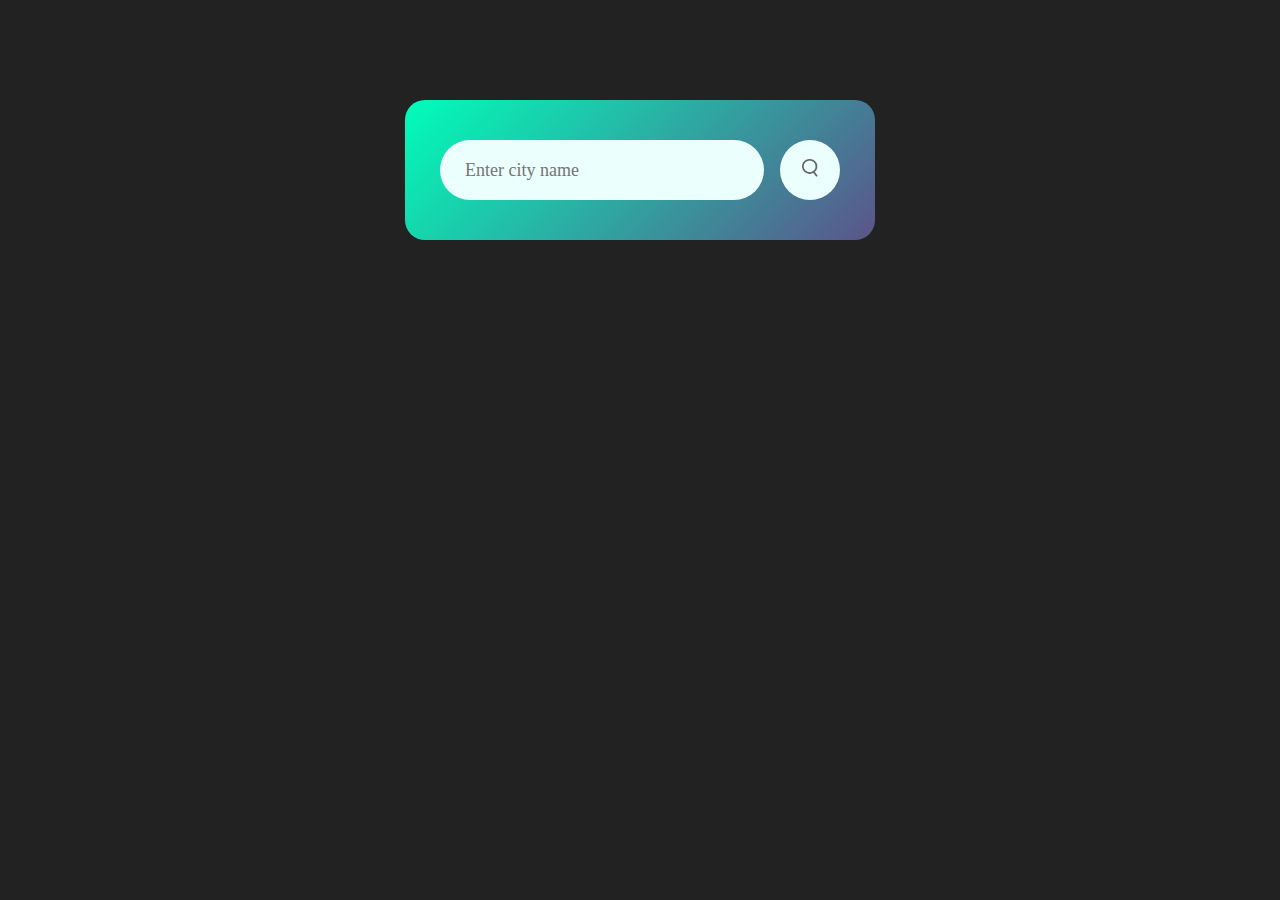
<file: weather app/index.html>
<!DOCTYPE html>
<html lang="en">
<head>
    <meta charset="UTF-8">
    <meta name="viewport" content="width=device-width, initial-scale=1.0">
    <title>Weather App</title>
    <link rel="stylesheet" href="style.css">
</head>
<body>
    <div class="card">
        <div class="search">
            <input type="text"  spellcheck="false" placeholder="Enter city name">
            <button><img src="images/search.png" alt="search"></button>
        </div>
        <div class="error">
            <p>Invalid city name</p>
        </div>
        <div class="weather weather-none">
            <img src="images/rain.png" class="weather-icon">
            <h1 class="temp">22°C</h1>
            <h2 class="city">New York</h2>
            <div class="details">
                <div class="col">
                    <img src="images/humidity.png">
                    <div>
                        <p class="humidity">50%</p>
                        <p>Humidity</p>
                    </div>
                </div>
                <div class="col">
                    <img src="images/wind.png">
                    <div>
                        <p class="wind">15 km/h</p>
                        <p>Wind Speed</p>
                    </div>
                </div>
            </div>
        </div>
    </div>
    <script src="script.js"></script>
</body>
</html>
</file>
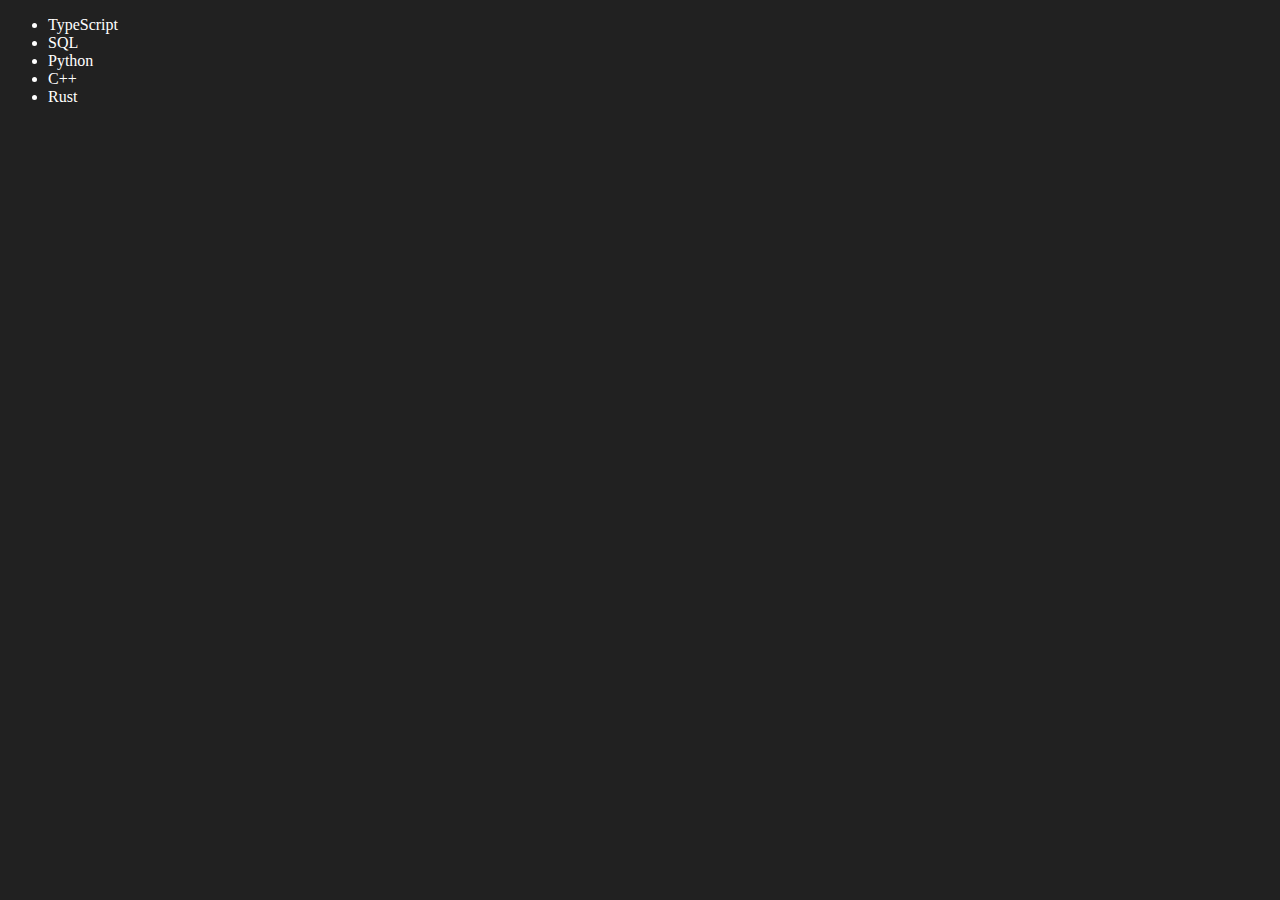
<file: 06_dom/four.html>
<!DOCTYPE html>
<html lang="en">
<head>
    <meta charset="UTF-8">
    <meta name="viewport" content="width=device-width, initial-scale=1.0">
    <title>Vardan Tyagi</title>
</head>
<body style="background-color: #212121;color: #fff;">
    <ul class="language">
        <li>Javascript</li>
    </ul>
</body>
<script>
    function addLanguage(langName){
        let li = document.createElement("li");
        li.innerHTML = langName;
        const parent = document.querySelector(".language");
        parent.appendChild(li);
    }
    addLanguage("Java");
    addLanguage("Python");
    addLanguage("C++");

    function addOptimizedLanguage(langName){
        const li = document.createElement("li");
        li.appendChild(document.createTextNode(langName));
        document.querySelector(".language").appendChild(li);
    }
    addOptimizedLanguage("Rust");
    addOptimizedLanguage("golang");

    // edit
    // replace 2nd li
    const secondLang = document.querySelector("li:nth-child(2)")
    // secondLang.innerHTML = "HTML"
    const newLi = document.createElement("li");
    newLi.textContent = "SQL";
    secondLang.replaceWith(newLi);

    //edit

    const firstLang = document.querySelector("li:first-child");
    firstLang.outerHTML = "<li>TypeScript</li>";

    //remove

    const lastLang = document.querySelector("li:last-child");
    lastLang.remove();
</script>
</html>
</file>
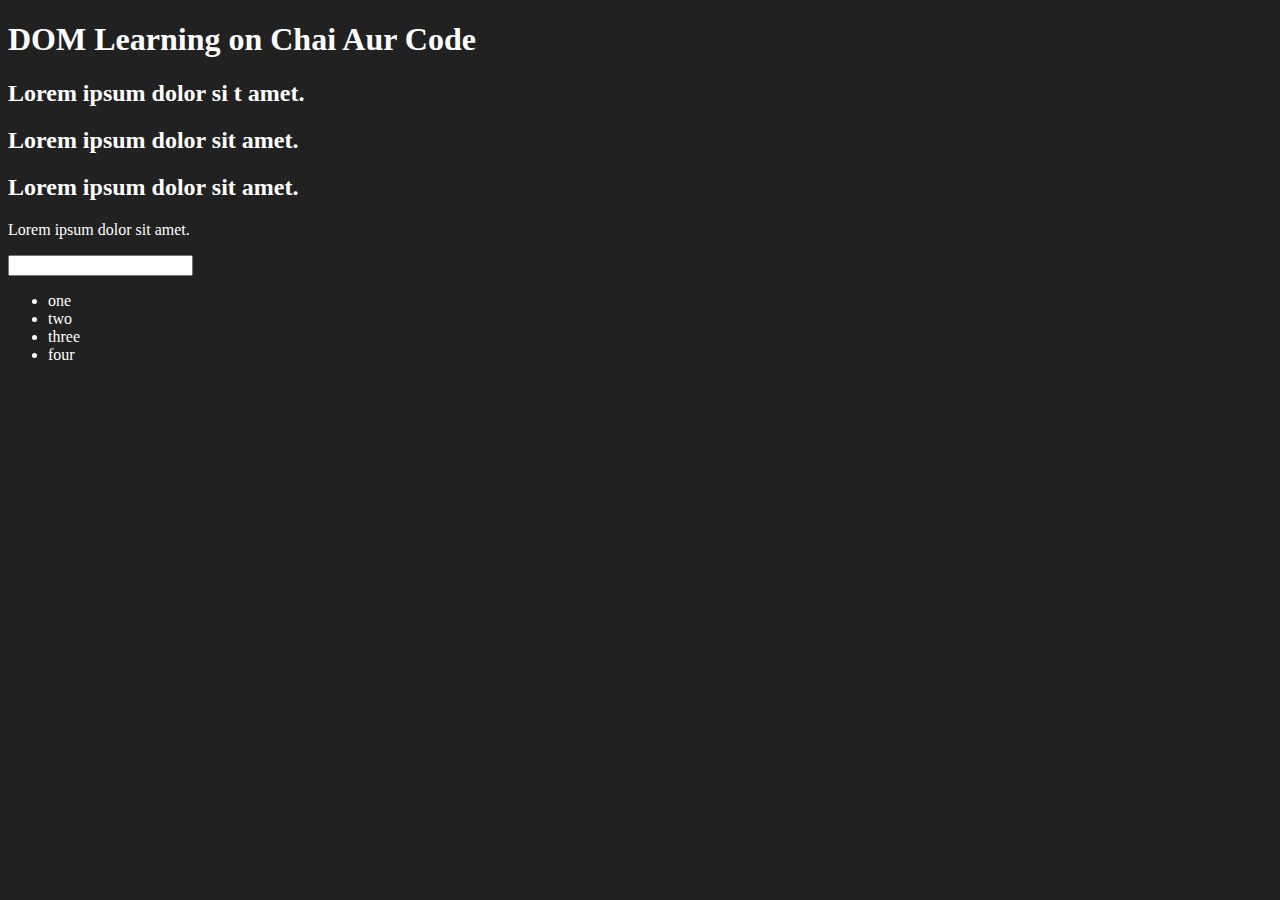
<file: 06_dom/one.html>
<!DOCTYPE html>
<html lang="en">
<head> 
    <title>DOM Learning</title>
</head>
<style>
    /* body{
        width: 100%;
        height: 100%;
        background-color: black;
    } */
    .bg-black{
        background-color: #212121;
        color: white;
    }
</style>
<body class="bg-black">
    <div>
        <h1 id="title" class="heading">DOM Learning on Chai Aur Code</h1>
        <h2>Lorem ipsum dolor si t amet.</h2>
        <h2>Lorem ipsum dolor sit amet.</h2>
        <h2>Lorem ipsum dolor sit amet.</h2>
        <p>Lorem ipsum dolor sit amet.</p>
        <input type="password" name="password" id="password">
        <ul>
            <li class="list-item">one</li>
            <li class="list-item">two</li>
            <li class="list-item">three</li>
            <li class="list-item">four</li>
        </ul>    
    </div>
</body>
</html>
</file>
<file: weather app/style.css>
*{
    margin: 0;
    padding: 0;
    font-family: 'Poppins','sans-serif';
    box-sizing: border-box;
 }
 body{
    background-color: #222;
 }
 .card{
    width: 90%;
    max-width: 470px;
    background: linear-gradient(135deg,#00feba,#5b548a);
    text-align: center;
    margin: 100px auto;
    padding: 40px 35px;
    color: #fff;
    border-radius: 20px;
 }
 .search{
    width: 100%;
    display: flex;
    align-items: center;
    justify-content: space-between;
 }
 .search input{
    border: 0;
    outline: none;
    background: #ebfffc;
    color: #555;
    padding: 10px 25px;
    height: 60px;
    border-radius: 30px;
    flex: 1;
    margin-right: 16px;
    font-size: 18px;
 }
 .search button{
    border: 0;
    outline: none;
    background: #ebfffc;
    border-radius: 50%;
    width: 60px;
    height: 60px;
    cursor: pointer;
 }
 .search button img{
    width: 16px;
 }
 .weather-icon{
    width: 170px;
    margin-top: 30px;
 }
 .weather h1{
    font-size: 80px;
    font-weight: 500;
 }
 .weather h2{
    font-size: 45px;
    font-weight: 400;
    margin-top: -10px;
 }
 .details{
    display: flex;
    align-items: center;
    justify-content: space-between;
    padding: 0 20px;
    margin-top: 50px;
 }
 .details .col{
    display: flex;
    align-items: center;
    text-align: left;
 }
 .details .col img{
    width: 40px;
    margin-right: 10px;
 }
 .humidity, .wind{
    font-size: 28px;
    margin-top: -6px;
 }
 .weather-none{
    display: none;
 }
 /* .weather{
    display: none;
 } */
 .error{
    text-align: left;
    margin-left: 10px;
    font-size: 14px;
    margin-top: 10px;
    display: none;
 }
</file>
